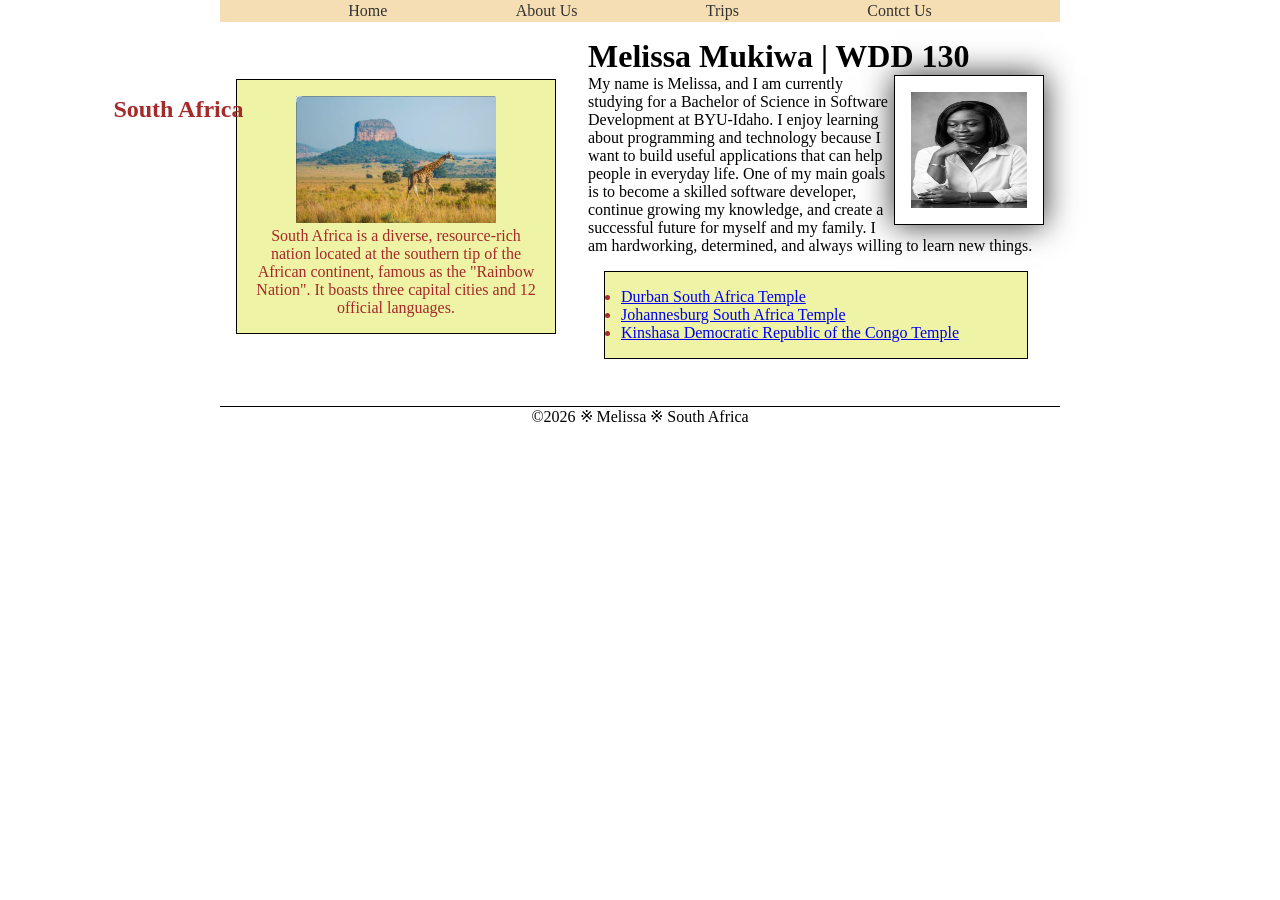
<file: index.html>
<!DOCTYPE html>
<html lang="en">

<head>
    <meta charset="UTF-8">
    <meta name="viewport" content="width=device-width, initial-scale=1.0">
    <title>WDD 130 | Melissa Mukiwa</title>
    <meta name="description"
      content="Melissa Mukiwa, BYU-pathway. South africa, a country of unity and traditions to know, come learn about my country.">
    <meta name="author" content="Melissa">
    <link rel="stylesheet" href="styles/styles.css">
</head>

<body>

    <header>
        <nav>
            <a href="index.html">Home</a>
            <a href="about.html">About Us</a>
            <a href="trips.html"> Trips</a>
            <a href="contact.html">Contct Us</a>
        </nav>
    </header>

    <div class="grid">
        <main>
            <h1>Melissa Mukiwa | WDD 130</h1>
            <img src="images/profile.jpg" alt="This is me, Melissa Mukiwa" width="200">
            <p>My name is Melissa, and I am currently studying for a Bachelor of Science in Software
                Development at
                BYU-Idaho. I enjoy learning about programming and technology because I want to build
                useful
                applications that can help people in everyday life. One of my main goals is to
                become a
                skilled
                software developer, continue growing my knowledge, and create a successful future
                for
                myself and my
                family. I am hardworking, determined, and always willing to learn new things.</p>
            <ul class="box">
                <li><a
                      href=https://www.churchofjesuschrist.org/temples/details/durban-south-africa-temple?lang=eng">Durban
                        South Africa Temple</a></li>
                <li><a
                      href="https://www.churchofjesuschrist.org/temples/details/johannesburg-south-africa-temple?lang=eng">Johannesburg
                        South Africa Temple</a>
                </li>
                <li><a
                      href="https://www.churchofjesuschrist.org/temples/details/kinshasa-democratic-republic-of-the-congo-temple?lang=eng">Kinshasa
                        Democratic Republic of the Congo Temple
                    </a>
                </li>
            </ul>
        </main>
        <aside class="box">
            <h2>South Africa</h2>
            <img src="images/south-africa.jpg" alt="South African landscape" width="200">
            <p>South Africa is a diverse, resource-rich nation located at the southern tip of the
                African
                continent, famous as the "Rainbow Nation". It boasts three capital cities and 12
                official languages.</p>
        </aside>
    </div>
    <footer>
        <p>©️2026 ※ Melissa ※ South Africa</p>
    </footer>
</body>

</html>
</file>
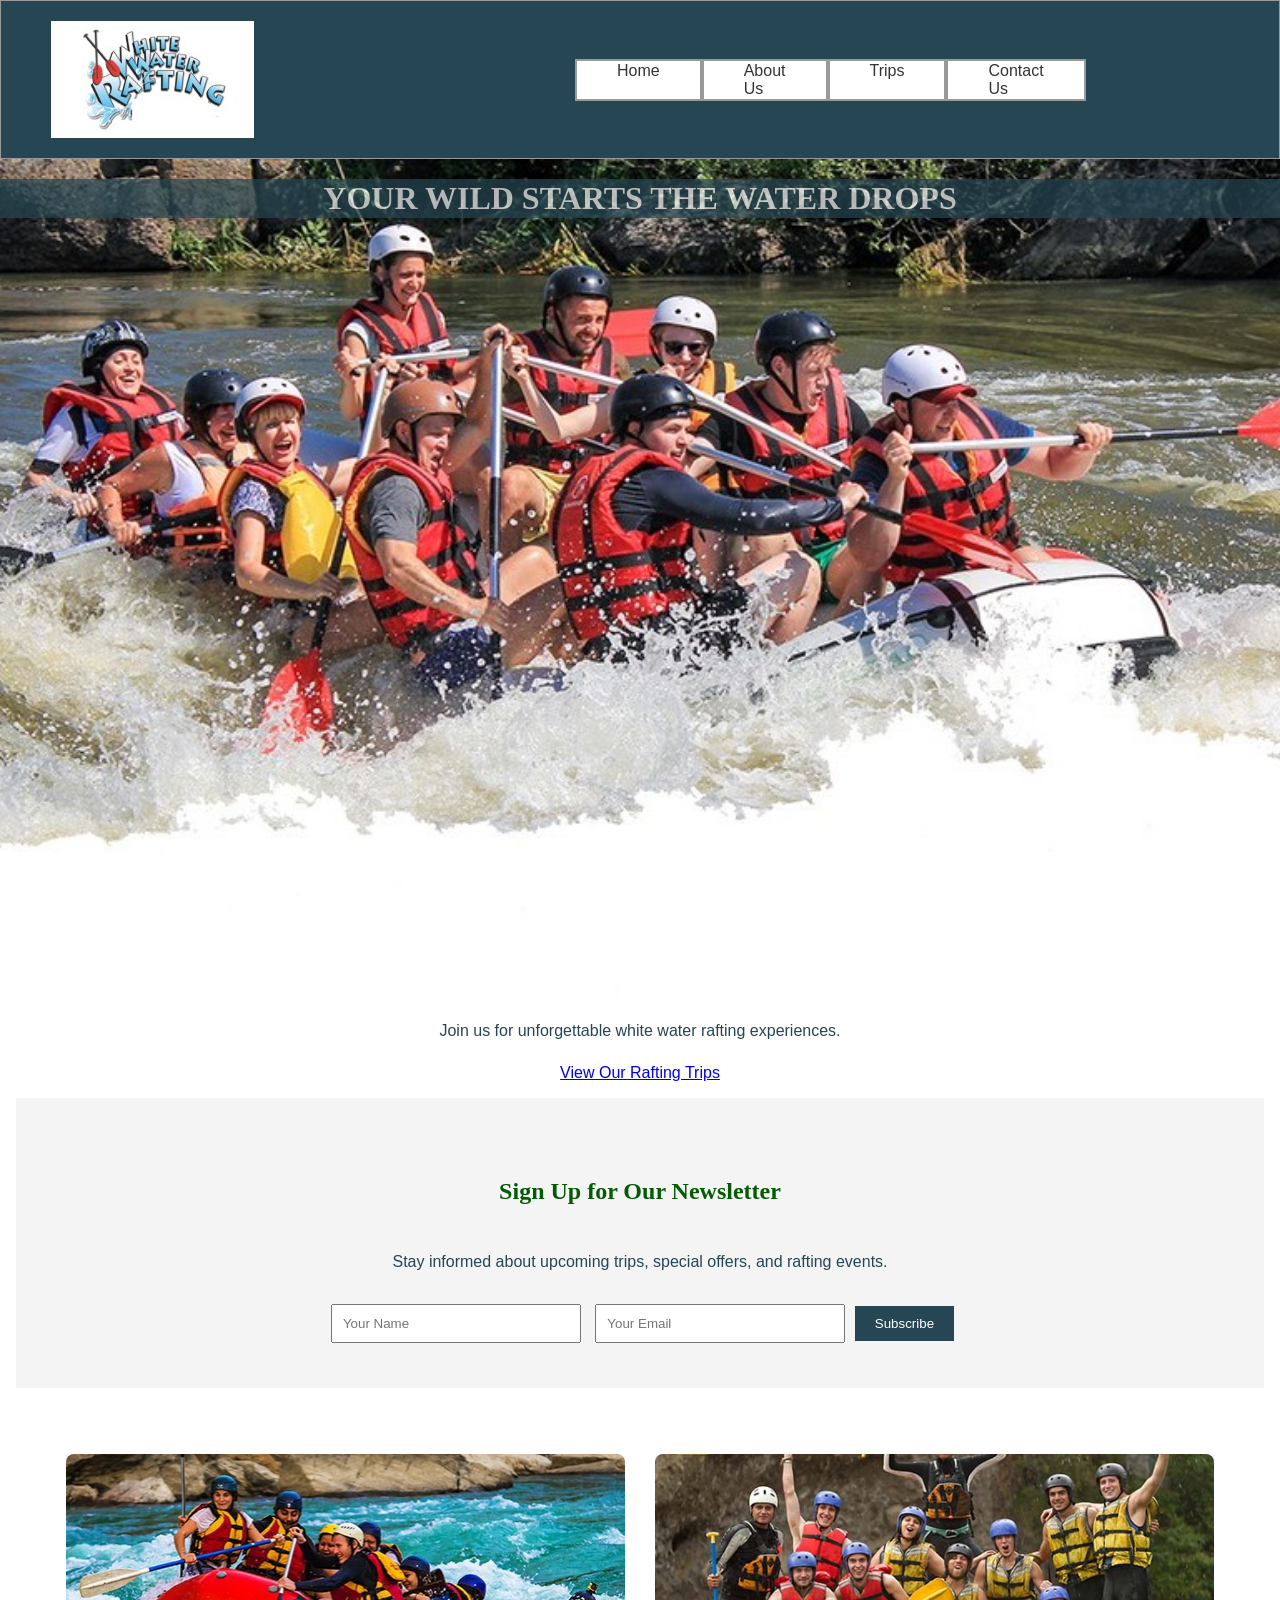
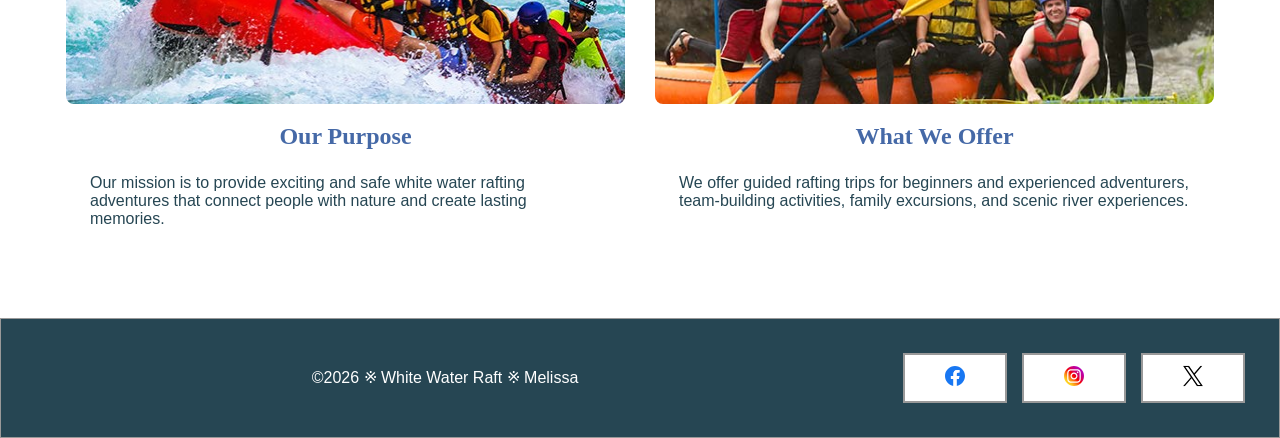
<file: wwr/index.html>
<!DOCTYPE html>
<html lang="en">

<head>
    <meta charset="UTF-8">
    <meta name="viewport" content="width=device-width, initial-scale=1.0">
    <title>Home | Adventures at White Water River</title>
    <meta name="description"
      content="Ride wild rapids with expert guides. From first splash to final drop, your adventure starts here. No experience needed. All gear included.Whitewater rafting trips for families, friends, and thrill-seekers. Make memories that last longer than the ride.Safe, guided rafting for every skill level. We provide the gear, training, and guides you bring the adventure.">
    <meta name="author" content="Melissa">
    <link rel="stylesheet" href="styles/rafting.css">

</head>

<body>
    <header>
        <img src="images/logo.jpg" alt="Rafting Logo" class="logo">

        <nav>
            <a href="index.html">Home</a>
            <a href="about.html">About Us</a>
            <a href="trips.html">Trips</a>
            <a href="contact.html">Contact Us</a>
        </nav>

    </header>

    <main>
        <div class="hero2">
            <img src="images/hero2.jpg" alt="Rafting adventures">
            <h1> YOUR WILD STARTS THE WATER DROPS</h1>
            <p>Join us for unforgettable white water rafting experiences.</p>
            <a href="trips.html">View Our Rafting Trips</a>


        </div>

        <section class="newsletter">
            <h2>Sign Up for Our Newsletter</h2>
            <p>Stay informed about upcoming trips, special offers, and rafting events.</p>

            <form>
                <input type="text" name="name" placeholder="Your Name" required>

                <input type="email" name="email" placeholder="Your Email" required>

                <button type="submit">Subscribe</button>
            </form>
        </section>

        <section class="grid-section">

            <div class="grid-item">
                <img src="images/rafting-adventure.jpg" alt="Rafting Adventure">

                <h2>Our Purpose</h2>

                <p>
                    Our mission is to provide exciting and safe white water
                    rafting adventures that connect people with nature and
                    create lasting memories.
                </p>
            </div>

            <div class="grid-item">
                <img src="images/rafting-team.jpg" alt="Rafting Team">

                <h2>What We Offer</h2>

                <p>
                    We offer guided rafting trips for beginners and experienced
                    adventurers, team-building activities, family excursions,
                    and scenic river experiences.
                </p>
            </div>

        </section>

    </main>

    <footer>
        <p>©️2026 ※ White Water Raft ※ Melissa</p>
        <nav class="socialmedia">
            <a href="https://facebook.com">
                <img src="images/facebook.svg" alt="facebook icon">
            </a>
            <a href="instagrm.com">
                <img src="images/instagram.svg" alt="instagram icon">
            </a>
            <a href="twitter.com">
                <img src="images/twitter.svg" alt="twitter icon">
            </a>
        </nav>
    </footer>

</body>

</html>
</file>
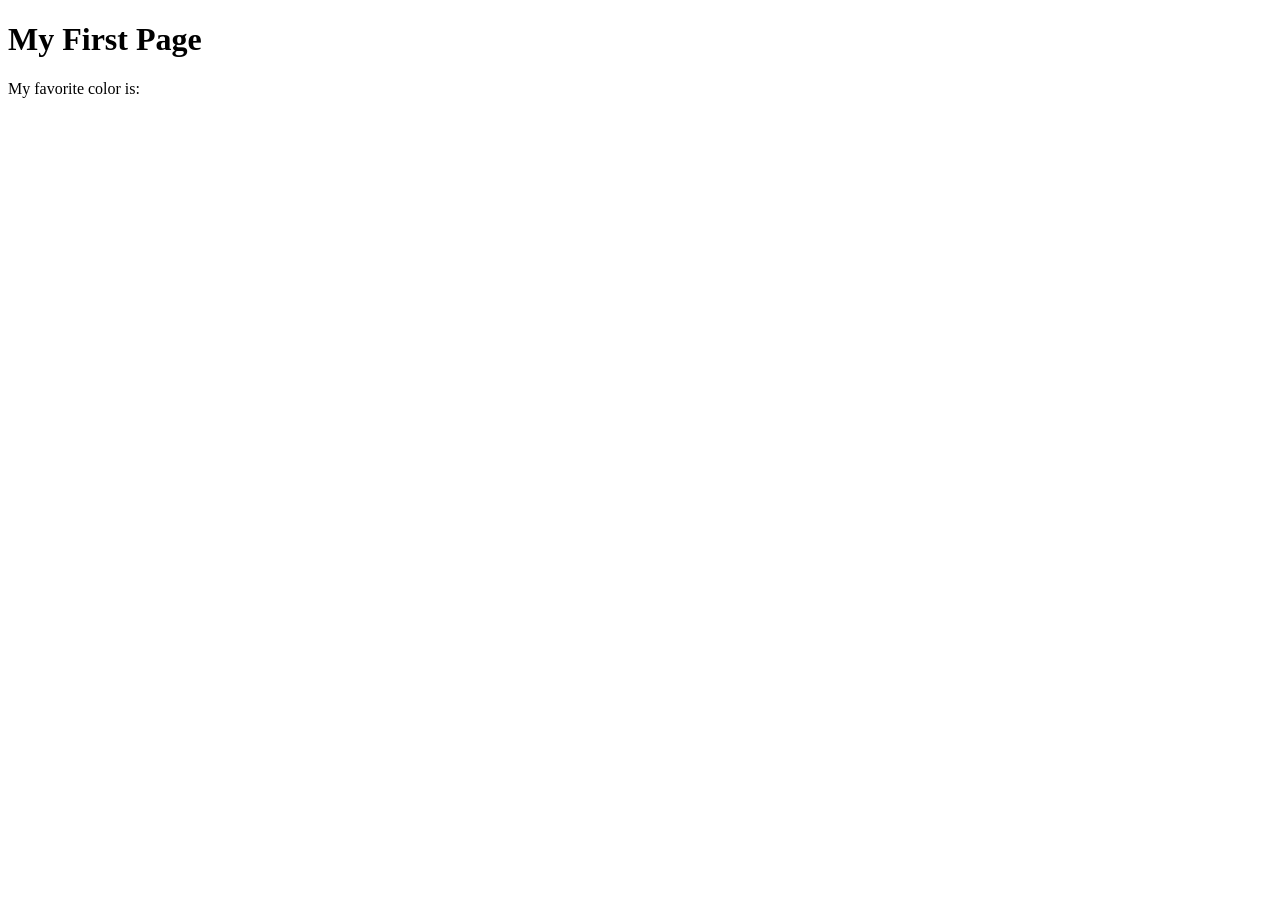
<file: week01/first-page.html>
<!DOCTYPE html>
<html lang="en">
<head>
    <meta charset="UTF-8">
    <meta name="viewport" content="width=device-width, initial-scale=1.0">
    <title>My First Page</title>
</head>
<body>
    <h1>My First Page</h1>
    <p>My favorite color is: </p>
</body>
</html>
</file>
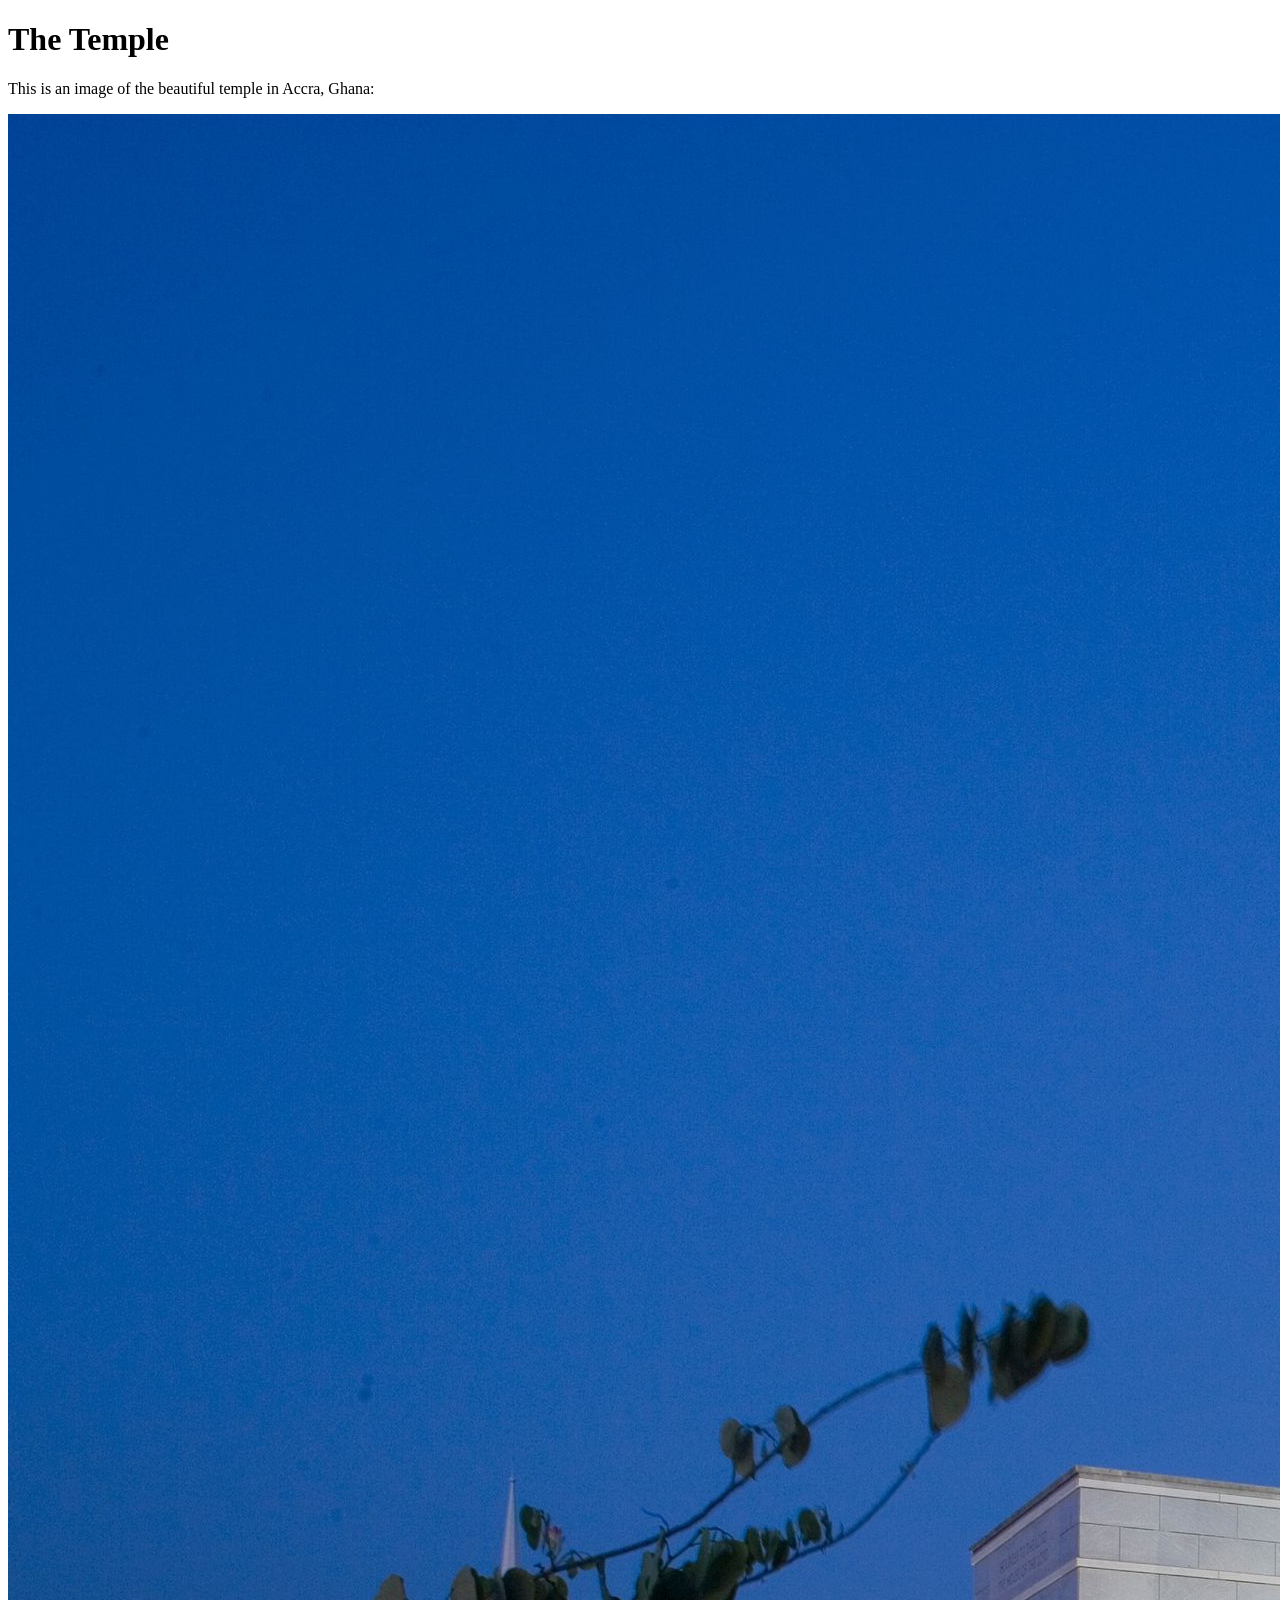
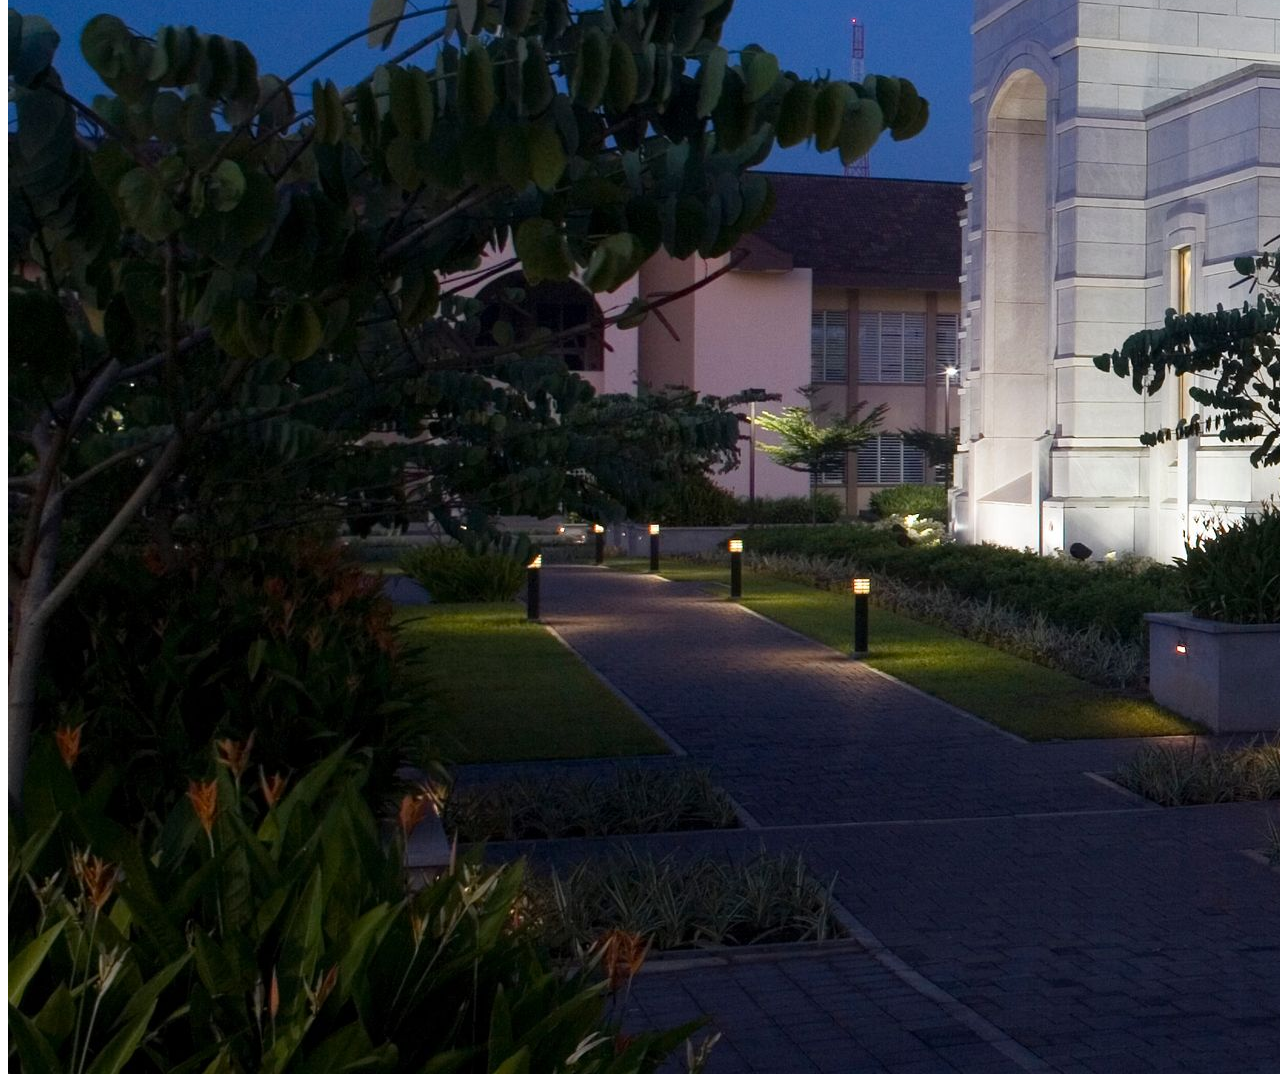
<file: week01/images.html>
<!DOCTYPE html>
<html lang="en">
<head>
    <meta charset="UTF-8">
    <meta name="viewport" content="width=device-width, initial-scale=1.0">
    <title>Temple Image</title>
</head>
<body>
    <h1>The Temple</h1>
    <p>This is an image of the beautiful temple in Accra, Ghana:</p>
    <img src="images/temple-large.jpeg" alt="The Accra Ghana Temple">
    
</body>
</html>
</file>
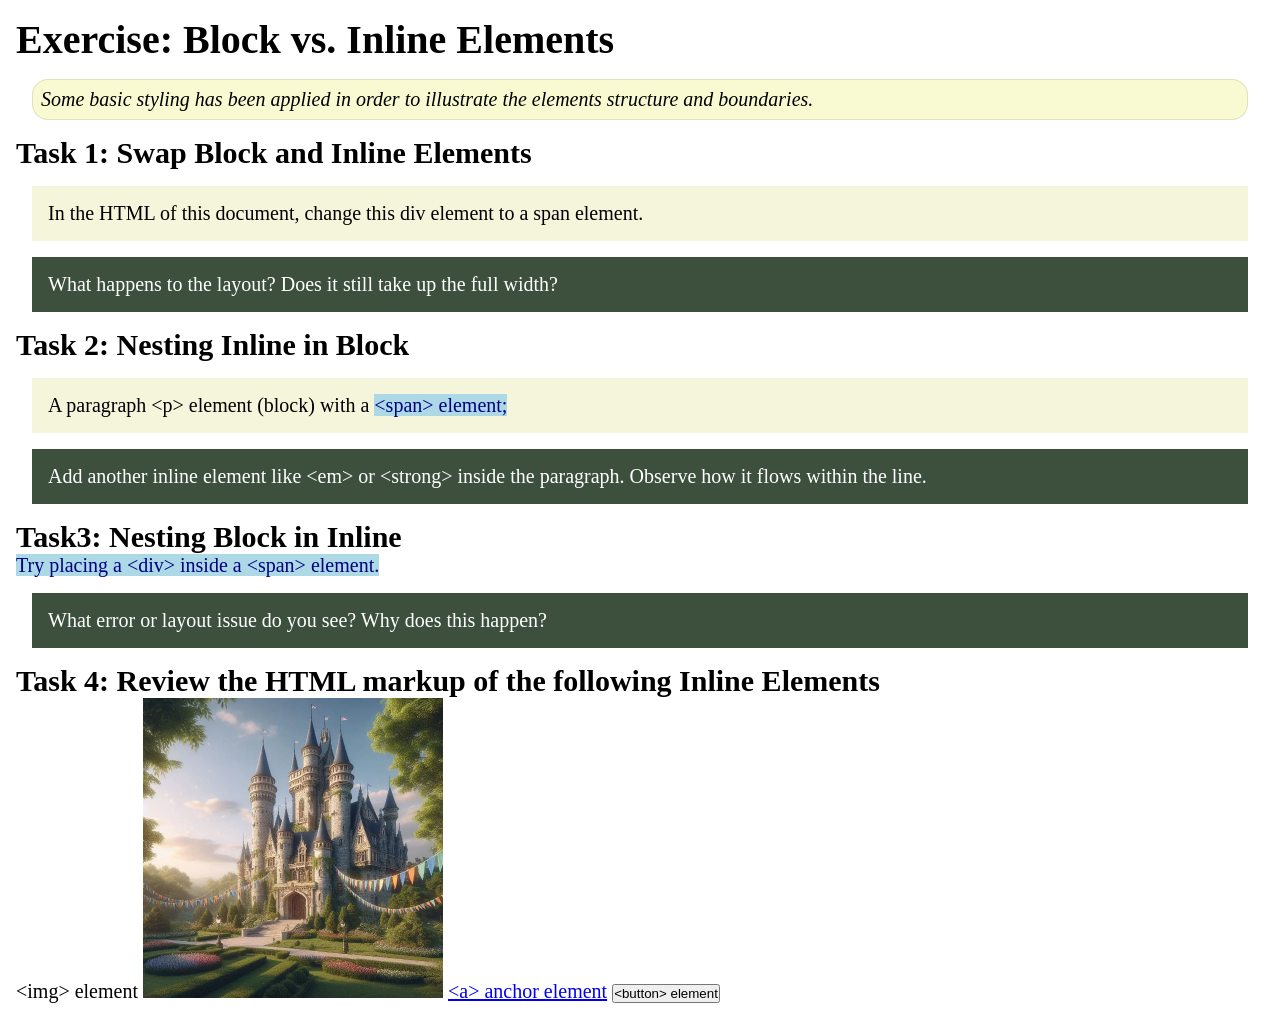
<file: week02/block-vs-inline.html>
<!DOCTYPE html>
<html lang="en">

<head>
    <meta charset="UTF-8">
    <meta name="viewport" content="width=device-width, initial-scale=1.0">
    <title>Exercise: Block vs. Inline Elements</title>
    <link rel="stylesheet" href="styles/block-vs-inline.css">
</head>

<body>
    <main>
        <h1>Exercise: Block vs. Inline Elements</h1>
        <p class="note">Some basic styling has been applied in order to illustrate the elements structure and
            boundaries.</p>

        <h2>Task 1: Swap Block and Inline Elements</h2>
        <div>In the HTML of this document, change this div element to a span element.</div>

        <p class="question">What happens to the layout? Does it still take up the full width?</p>

        <h2>Task 2: Nesting Inline in Block</h2>
        <p>A paragraph &lt;p&gt; element (block) with a <span>&lt;span&gt; element;</span></p>
        <p class="question">Add another inline element like &lt;em&gt; or &lt;strong&gt; inside the paragraph. Observe
            how it flows within the line.</p>

        <h2>Task3: Nesting Block in Inline</h2>
        <span>Try placing a &lt;div&gt; inside a &lt;span&gt; element.</span>
            <p class="question">What error or layout issue do you see? Why does this happen?</p>


            <h2>Task 4: Review the HTML markup of the following Inline Elements</h2>
        &lt;img&gt; element
        <img src="images/castle.webp" alt="placeholder image (images are inline)" width="300" height="300">
        <a href="https://churchofjesuschrist.org">&lt;a&gt; anchor element</a>
        <button type="button">&lt;button&gt; element</button>
    </main>
</body>

</html>
</file>
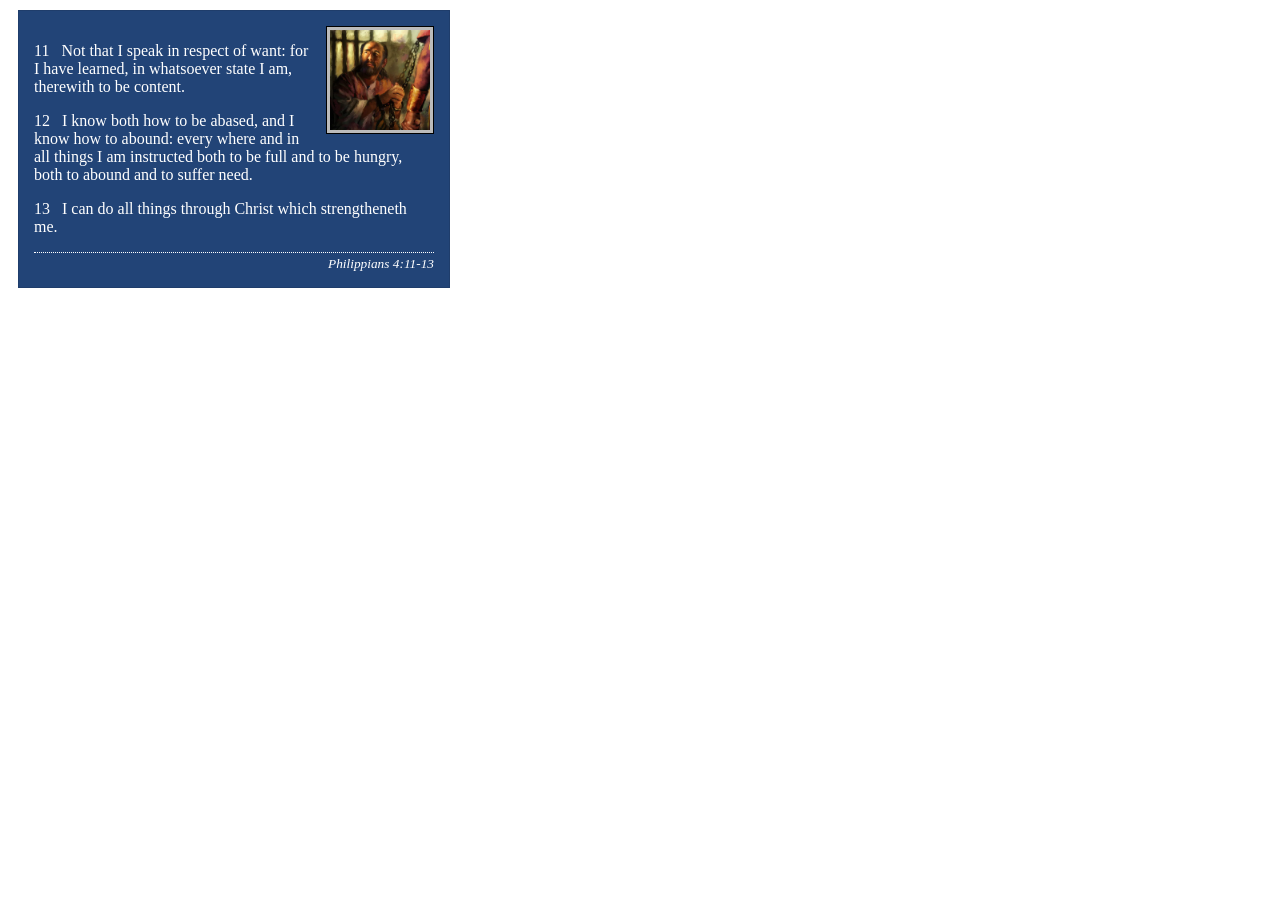
<file: week02/box-model-solution.html>
<!DOCTYPE html>
<html lang="en">
<head>
    <meta charset="UTF-8">
    <meta name="viewport" content="width=device-width, initial-scale=1.0">
    <title>Box Model Activity</title>
    <link rel="stylesheet" href="styles/box-model-solution.css">
</head>
<body>
    <main>
        <div class="callout">
            <img src="images/apostle-paul-imprisoned.webp" alt="Paul the Apostle - Imprisoned in Rome" width="200" height="200">
            <blockquote>
                <p>11 &nbsp; Not that I speak in respect of want: for I have learned, in whatsoever state I am, therewith to be content.</p>
                <p>12 &nbsp; I know both how to be abased, and I know how to abound: every where and in all things I am instructed both to be full and to be hungry, both to abound and to suffer need.</p>
                <p>13 &nbsp; I can do all things through Christ which strengtheneth me.</p>
            </blockquote>
            <cite>Philippians 4:11-13</cite>
        </div>
    </main>
</body>
</html>
</file>
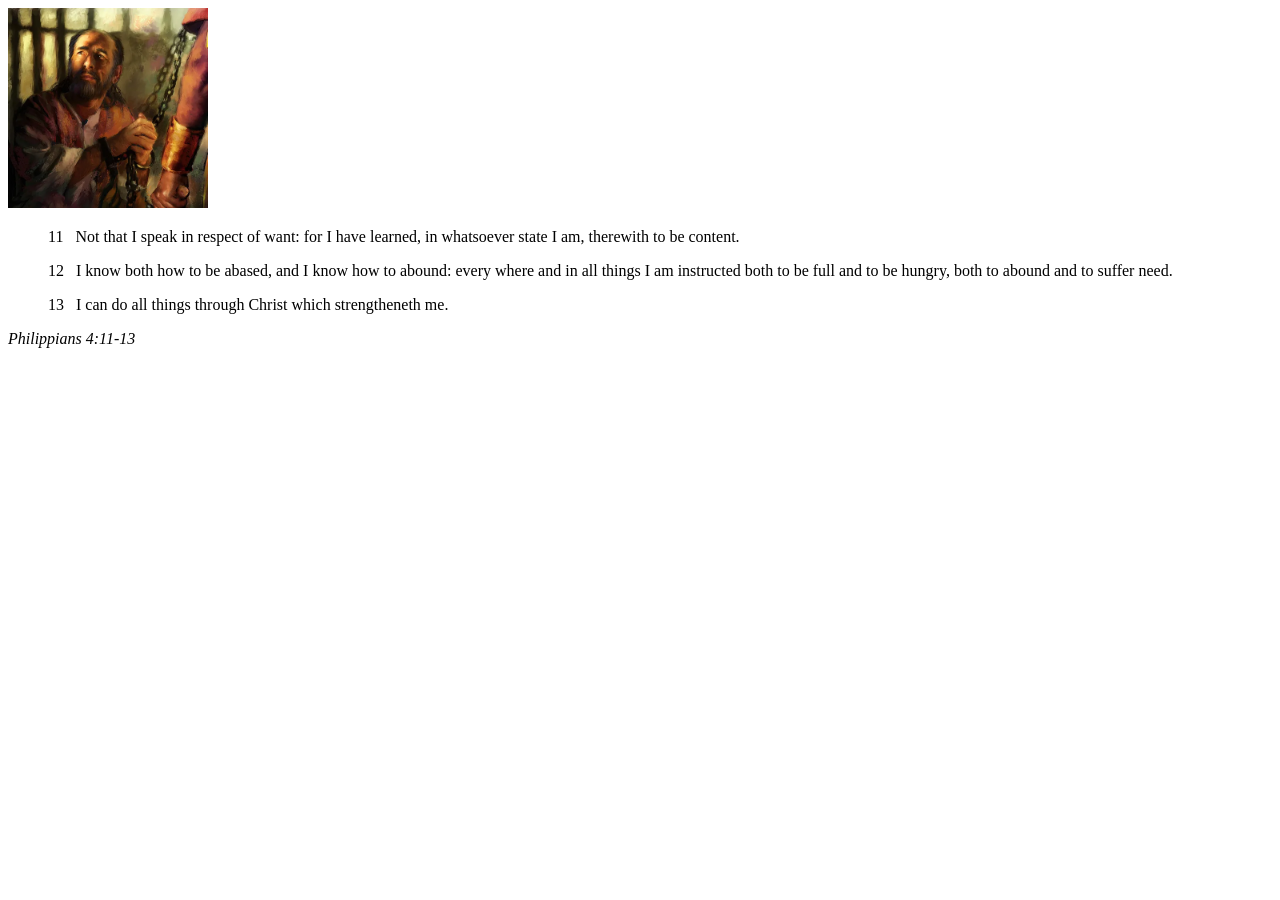
<file: week02/box-model.html>
<!DOCTYPE html>
<html lang="en">
<head>
    <meta charset="UTF-8">
    <meta name="viewport" content="width=device-width, initial-scale=1.0">
    <title>Box Model Activity</title>
</head>
<body>
    <main>
        <div class="callout">
            <img src="images/apostle-paul-imprisoned.webp" alt="Paul the Apostle - Imprisoned in Rome" width="200" height="200">
            <blockquote>
                <p>11 &nbsp; Not that I speak in respect of want: for I have learned, in whatsoever state I am, therewith to be content.</p>
                <p>12 &nbsp; I know both how to be abased, and I know how to abound: every where and in all things I am instructed both to be full and to be hungry, both to abound and to suffer need.</p>
                <p>13 &nbsp; I can do all things through Christ which strengtheneth me.</p>
            </blockquote>
            <cite>Philippians 4:11-13</cite>
        </div>
    </main>
</body>
</html>
</file>
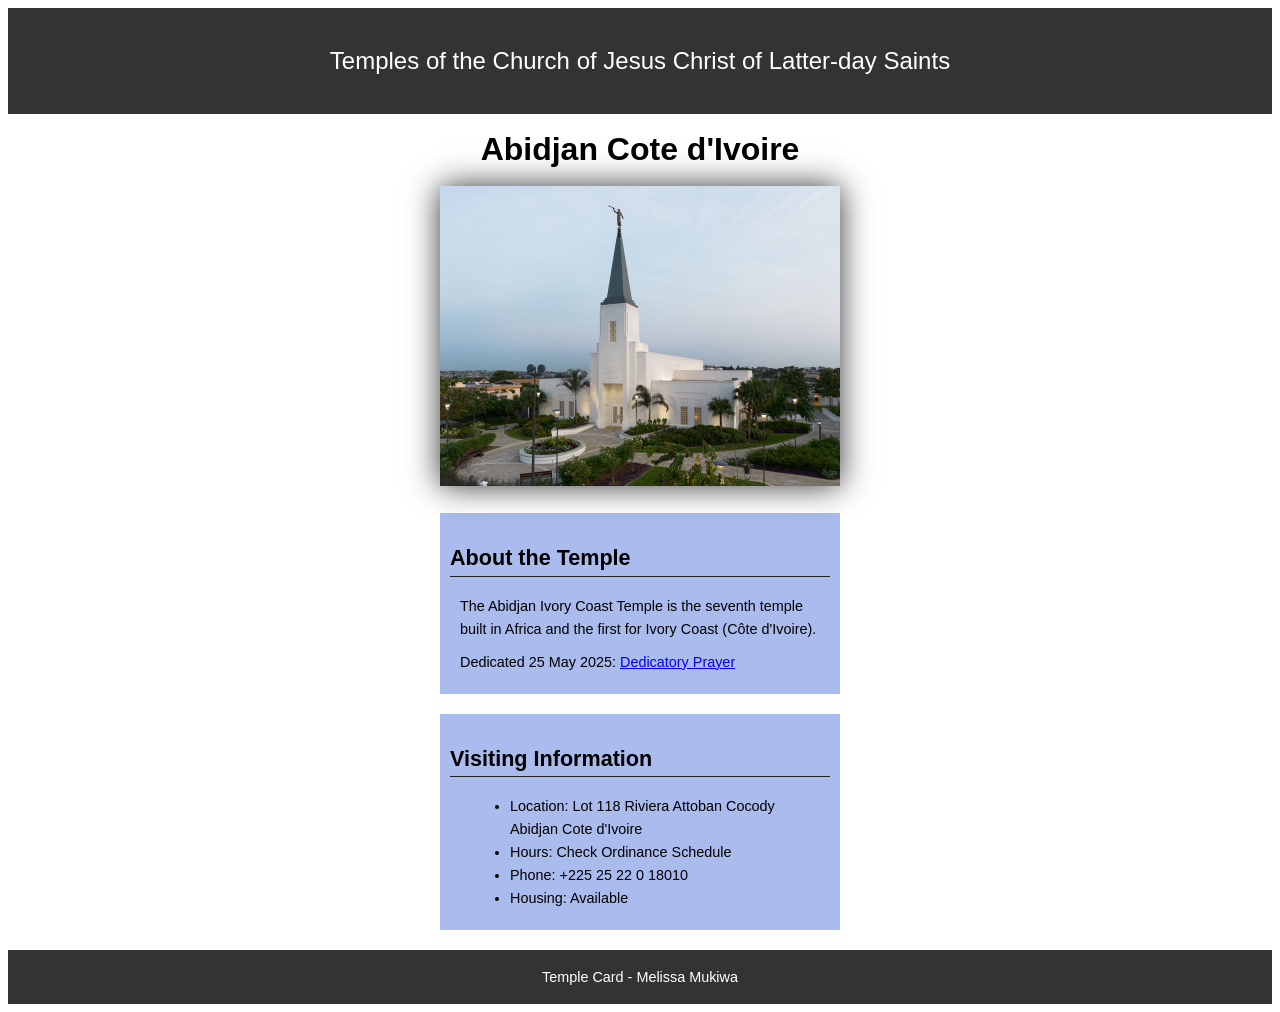
<file: week02/temple.html>
<!DOCTYPE html>
<html lang="en">

<head>
    <meta charset="UTF-8">
    <meta name="viewport" content="width=device-width, initial-scale=1.0">
    <title>Temple Card - Abidjan Cote d'Ivoire</title>
    <link rel="stylesheet" href="styles/temple.css">
</head>

<body>
    <header>
        <p>Temples of the Church of Jesus Christ of Latter-day Saints</p>
    </header>
    <main>
        <h1>Abidjan Cote d'Ivoire</h1>
        <picture>
            <img src="images/abidjan-ivory-coast.jpeg" alt="Abidjan Cote d'Ivoire Temple">
        </picture>
        <section>
            <h2>About the Temple</h2>
            <p>The Abidjan Ivory Coast Temple is the seventh temple built in Africa and the first
                for Ivory Coast (Côte
                d'Ivoire).</p>
            <p>Dedicated 25 May 2025: <a
                  href="https://www.churchofjesuschrist.org/temples/dedicatory-prayer/abidjan-ivory-coast-temple/2025-05-25?lang=eng"
                  target="_blank" rel="noopener noreferrer">Dedicatory Prayer</a></p>
        </section>
        <section>
            <h2>Visiting Information</h2>
            <ul>
                <li>Location: Lot 118 Riviera Attoban Cocody Abidjan Cote d'Ivoire</li>
                <li>Hours: Check Ordinance Schedule</li>
                <li>Phone: +225 25 22 0 18010</li>
                <li>Housing: Available</li>
            </ul>
        </section>
    </main>
    <footer>
        <p>Temple Card - Melissa Mukiwa</p>
    </footer>
</body>

</html>
</file>
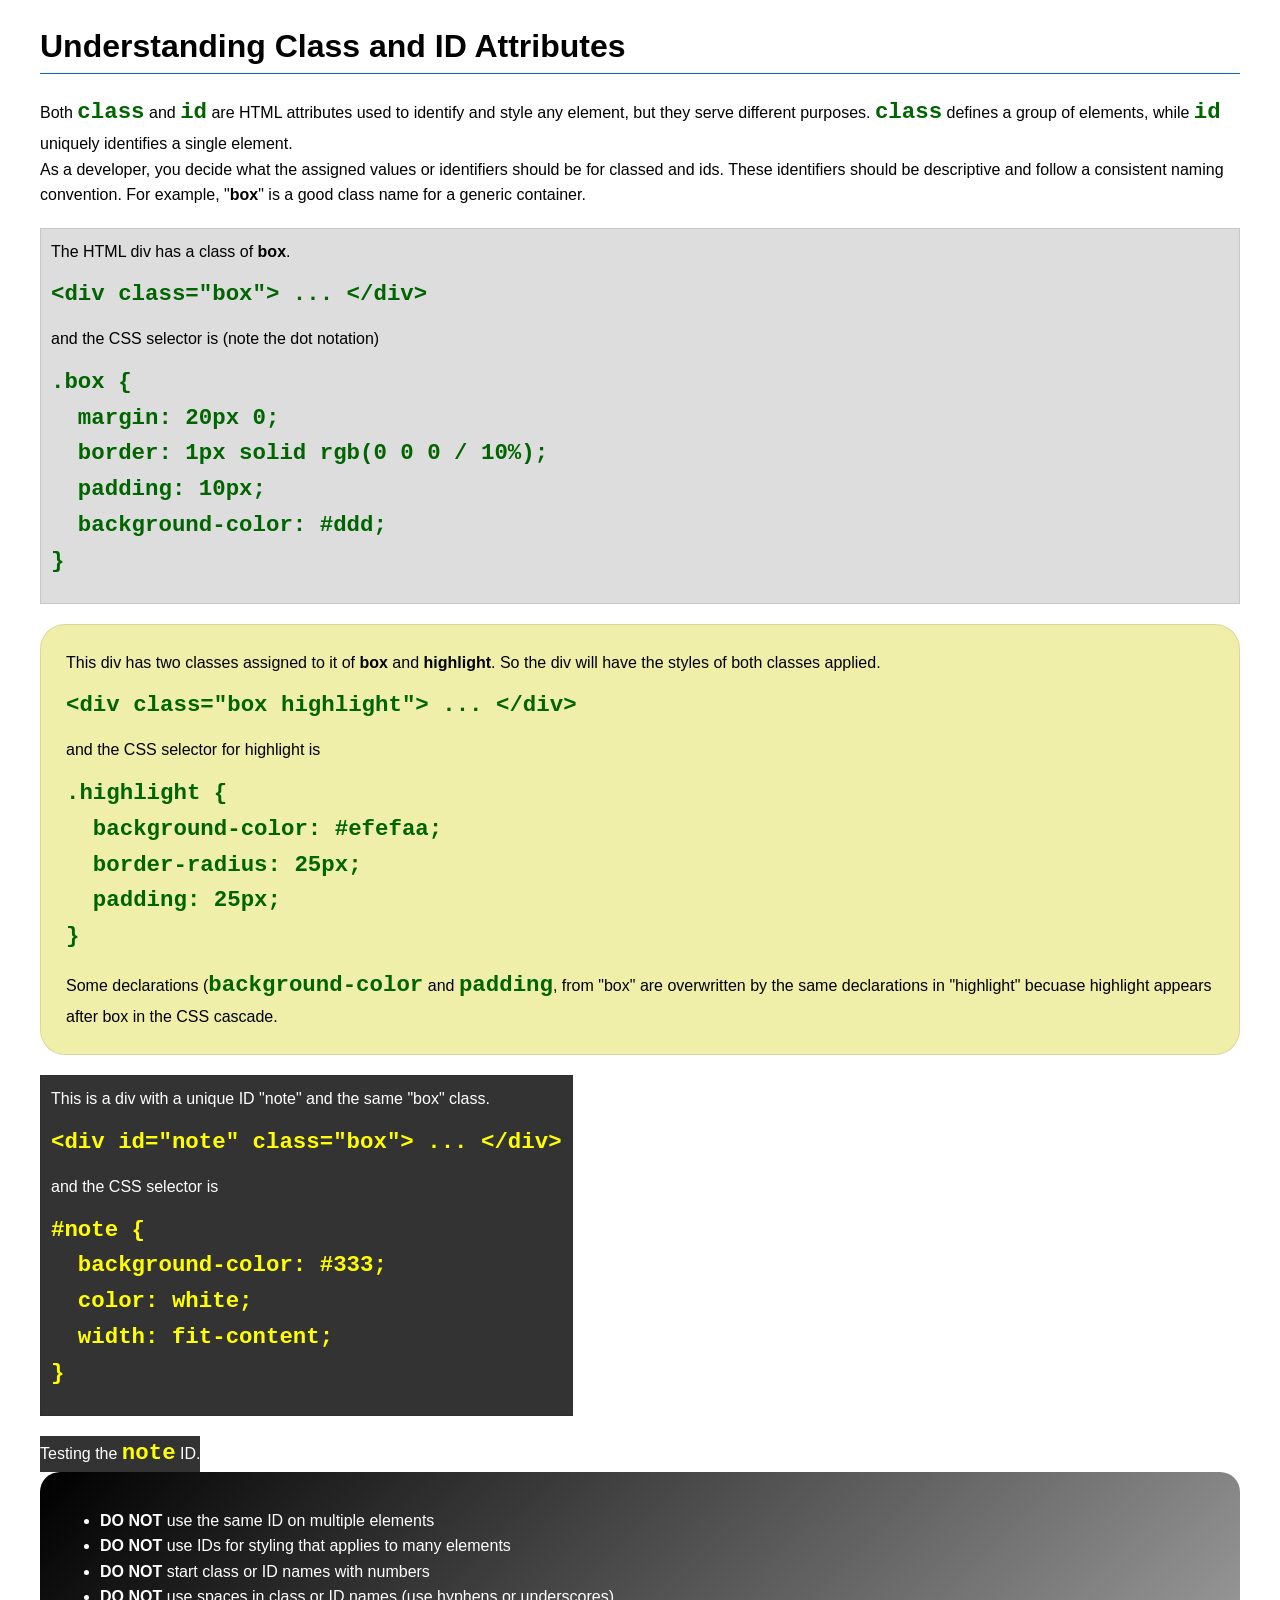
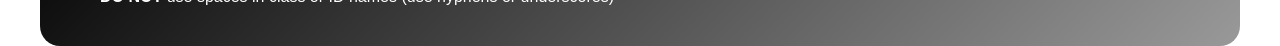
<file: week03/class-and-id.html>
<!DOCTYPE html>
<html lang="en">

<head>
    <meta charset="UTF-8">
    <meta name="viewport" content="width=device-width, initial-scale=1.0">
    <title>Class vs ID Attributes</title>
    <link rel="stylesheet" href="styles/class-and-id.css">
</head>

<body>
    <h1>Understanding Class and ID Attributes</h1>
    <p>Both <code>class</code> and <code>id</code> are HTML attributes used to identify and style any element, but they
        serve different purposes. <code>class</code> defines a group of elements, while <code>id</code> uniquely
        identifies a single element.</p>
    <p>As a developer, you decide what the assigned values or identifiers should be for classed and ids. These
        identifiers should be
        descriptive and follow a consistent naming convention. For example, "<strong>box</strong>" is a good class name
        for a generic container.</p>
    <div class="box">
        <p>The HTML div has a class of <strong>box</strong>.</p>
        <pre><code class="html">&lt;div class="box"&gt; ... &lt;/div&gt;</code></pre>
        and the CSS selector is (note the dot notation)
        <pre><code class="css">.box {
  margin: 20px 0;
  border: 1px solid rgb(0 0 0 / 10%);
  padding: 10px;
  background-color: #ddd; 
}</code></pre>
    </div>

    <div class="box highlight">
        <p>This div has two classes assigned to it of <strong>box</strong> and <strong>highlight</strong>. So the div
            will have the styles of both classes applied.</p>
        <pre><code class="html">&lt;div class="box highlight"&gt; ... &lt;/div&gt;</code></pre>
        and the CSS selector for highlight is
        <pre><code class="css">.highlight {
  background-color: #efefaa;
  border-radius: 25px;
  padding: 25px;
}</code></pre>
<p>Some declarations (<code>background-color</code> and <code>padding</code>, from "box" are overwritten by the same declarations in "highlight" becuase highlight appears after box in the CSS cascade.</p>
    </div>

    <div id="note" class="box">
        <p>This is a div with a unique ID "note" and the same "box" class.</p>
        <pre><code class="html">&lt;div id="note" class="box"&gt; ... &lt;/div&gt;</code></pre>
        and the CSS selector is
        <pre><code class="css">#note {
  background-color: #333;
  color: white;
  width: fit-content;
}</code></pre>
    </div>

    <div id="note">
        <p>Testing the <code>note</code> ID.</p>
    </div>

    <section id="best-practice">
        <ul>
            <li><strong>DO NOT</strong> use the same ID on multiple elements</li>
            <li><strong>DO NOT</strong> use IDs for styling that applies to many elements</li>
            <li><strong>DO NOT</strong> start class or ID names with numbers</li>
            <li><strong>DO NOT</strong> use spaces in class or ID names (use hyphens or underscores)</li>
        </ul>
    </section>




</body>

</html>
</file>
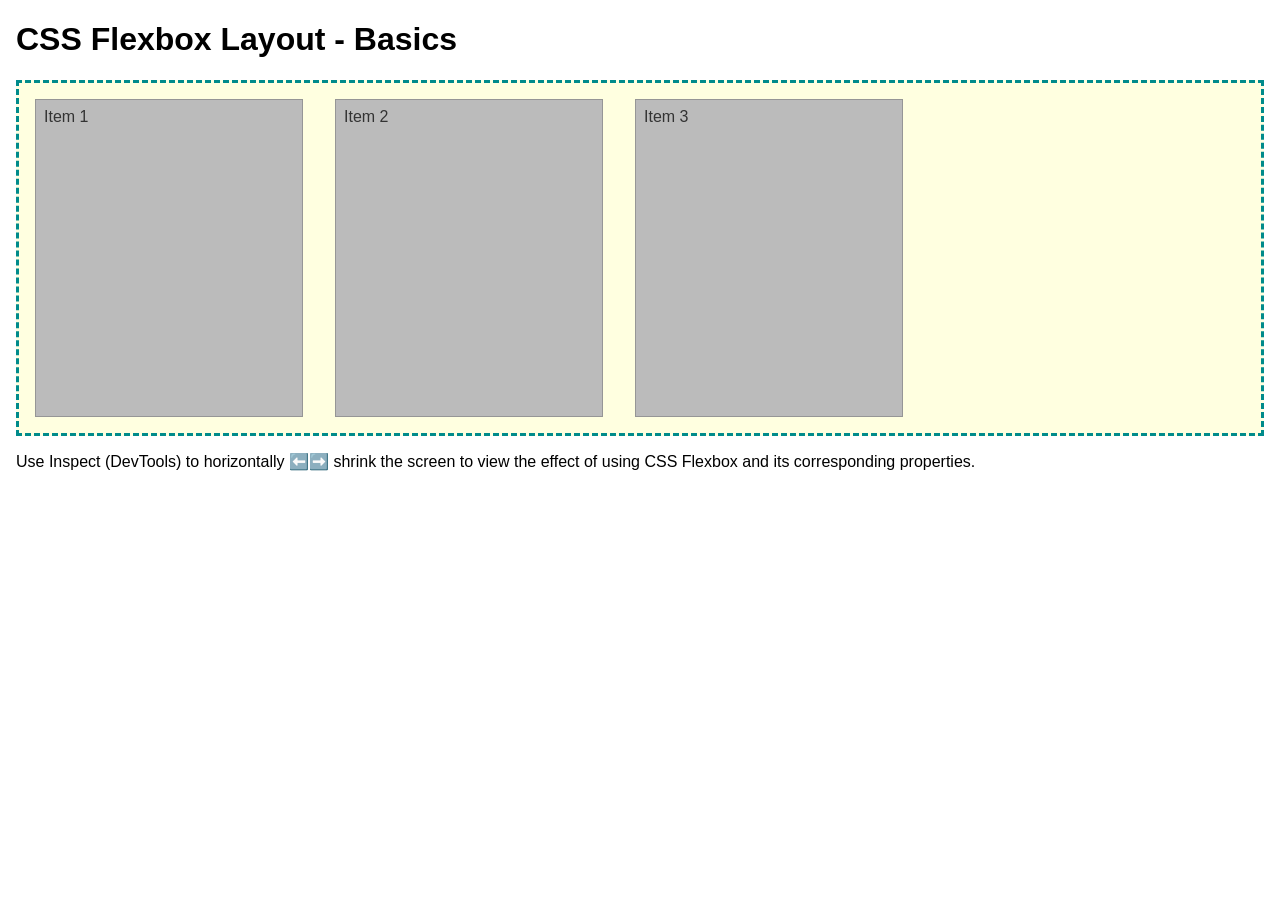
<file: week04/flexbox-layout.html>
<!DOCTYPE html>
<html lang="en">
<head>
    <meta charset="UTF-8">
    <meta name="viewport" content="width=device-width, initial-scale=1.0">
    <title>CSS Flexbox Layout - Basics</title>
    <link rel="stylesheet" href="styles/flexbox.css">
</head>
<body>
    <main>
        <h1>CSS Flexbox Layout - Basics</h1>
        <div class="flex-container">
            <div class="flex-item item1">Item 1</div>
            <div class="flex-item item2">Item 2</div>
            <div class="flex-item item3">Item 3</div>
        </div>
        <p>Use Inspect (DevTools) to horizontally ⬅️➡️ shrink the screen to view the effect of using CSS Flexbox and its corresponding properties.</p>
    </main>
</body>
</html>
</file>
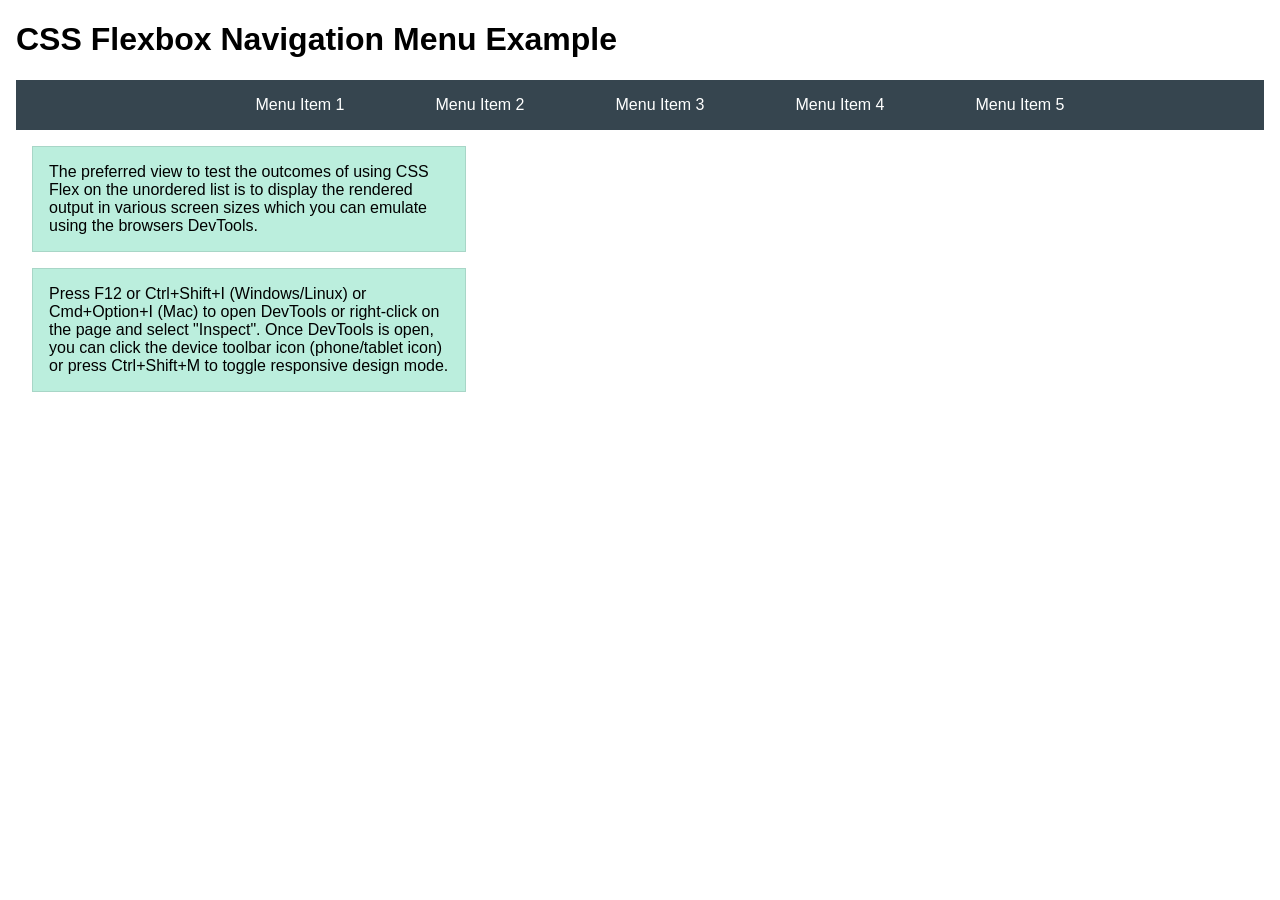
<file: week04/flexbox-menu.html>
<!DOCTYPE html>
<html lang="en">
<head>
    <meta charset="UTF-8">
    <meta name="viewport" content="width=device-width, initial-scale=1.0">
    <title>CSS Flexbox - Navigation Menu</title>
    <link rel="stylesheet" href="styles/flexbox-menu.css">
</head>
<body>
    <main>
        <h1>CSS Flexbox Navigation Menu Example</h1>
        <nav>
            <ul>
                <li><a href="#">Menu Item 1</a></li>
                <li><a href="#">Menu Item 2</a></li>
                <li><a href="#">Menu Item 3</a></li>
                <li><a href="#">Menu Item 4</a></li>
                <li><a href="#">Menu Item 5</a></li>
            </ul>
        </nav>
        <p>The preferred view to test the outcomes of using CSS Flex on the unordered list is to display the rendered output in various screen sizes which you can emulate using the browsers DevTools.</p>

        <p>Press F12 or Ctrl+Shift+I (Windows/Linux) or Cmd+Option+I (Mac) to open DevTools or right-click on the page and select "Inspect". Once DevTools is open, you can click the device toolbar icon (phone/tablet icon) or press Ctrl+Shift+M to toggle responsive design mode.</p>

                      
        
    </main>
</body>
</html>
</file>
<file: styles/styles.css>
* {
    margin: 0;
    padding: 0;
    box-sizing: border-box;
}

nav {
    background-color: wheat;
    padding: 1px;
    display: flex;
    justify-content: space-evenly;
    align-items: center;
}

nav a {
    color: #333;
    padding: 1px;
    display: block;
    text-decoration: none;
}

header,
.grid,
footer {
    max-width: 840px;
    margin: 0 auto;
}

h1 {
    color: #000000;
    border-bottom: 0;
}

aside {
    width: 20rem;
    margin: 1rem;
    border: 1px solid rgb(0, 0, 0.2);
    padding: 1rem;
    background-color: #eee;
    color: #333;
    text-align: center;
    grid-column: 1/2;
    grid-row: 1/2;
}

aside h2 {
    position: absolute;
    top: auto;
    left: 3cm;

}

aside img {
    width: 200px;
    height: auto;
}

main img {
    width: 150px;
    height: 150px;
    border: 1px solid rgb(0, 0, 0.2);
    padding: 1rem;
    box-shadow: 0 0 30px #333;
    float: right;
}

main {
    grid-column: 2/3;
    margin: 1rem;
}

p {
    padding: 0;
}

footer {
    align-content: center;
    margin-top: 15px;
    border-top: 1px solid #000;
    text-align: center;
}

/* Class Seletors */
.box {
    margin: 1rem;
    padding: 1rem;
    border: 1px solid rgb(0, 0, 0.2);
    background-color: rgb(238, 243, 165);
    color: brown;
}

.grid {
    display: grid;
    align-items: center;
}
</file>
<file: wwr/styles/rafting.css>
:root {
    --primary-color: #055a05;

    --accent1-color: #264653;

    --accent2-color: #4569a7;

    --heading-font: "Times New Roman", "Georgia", serif;

    --body-font: Arial, Helvetica, sans-serif;

}

* {
    margin: 0;
    padding: 0;
    box-sizing: border-box;
}

body,
main {
    font-family: var(--body-font);
    color: var(--accent1-color);
}

header,
main,
footer {
    width: 100%;
    margin: 0px;
}

header {

    background-color: var(--accent1-color);
    padding: 20px 50px;
    border: 1px solid #999;
    display: grid;
    grid-template-columns: 500px 1fr 1fr;
    align-items: center;

}

nav,
ul {
    display: flex;
    justify-content: left;
    list-style: none;
}

nav a,
ul {
    text-decoration: none;
    color: #333;
    background-color: white;
    padding: 1px 40px;
    border: 2px solid #999;
    font-family: Arial, sans-serif;
}

nav a:hover {
    background-color: #e6e6e6;
}

h1,
h2 {
    font-family: var(--heading-font);
    color: var(--primary-color);
}

nav,
p,
section,
article {
    margin: 16px;
    padding: 8px;
}

.socialmedia a {
    text-decoration: none;
}

.hero,
.hero2 {
    position: relative;
    text-align: center;
}

.hero img,
.hero2 img {
    display: block;
    width: 100%;
    height: auto;
}

.hero h1,
.hero2 h1 {
    position: absolute;
    top: 20px;
    width: 100%;
    padding: 1px;
    text-align: center;
    opacity: 0.7;
    background-color: var(--accent1-color);
    color: #fff;
}

.hero2 p a {
    top: 100px;
    width: 100%;
    padding: 0px;
    text-align: center;
    opacity: 1;
    color: #000;

}

.hero article {
    position: absolute;
    bottom: 10px;
    left: 10%;
    right: 10%;
    padding: 1px;
    display: flex;
    align-items: center;
    gap: 20px;
    color: #fff;
    background-color: #264653;
    opacity: 0.7;
    font-size: larger;
}

.hero article img {
    width: 120px;
    height: auto;
    float: right;
    border: 1px solid rgb(0, 0, 0.2);
    padding: 0.2rem;
    box-shadow: 0 0 10px #333;
    background-color: var(--accent1-color);
}

h2 {
    margin: 40px 0;
    text-align: center;
}

.history-content {
    display: grid;
    grid-template-columns: 1fr 250px 1fr;
    gap: 20px;
    align-items: center;
}

.history-content img {
    width: 100%;
    height: 250px;
}

.adventure {
    margin: 40px 0;
    text-align: center;
}

.adventure-gallery {
    display: flex;
    justify-content: space-between;
    gap: 15px;
}

.adventure-gallery figure {
    margin: 0;
    text-align: center;
}

.adventure-gallery img {
    width: 100px;
    height: 100px;
    object-fit: cover;
}

footer {
    background-color: var(--accent1-color);
    padding: 10px;
    display: flex;
    justify-content: space-between;
    align-items: center;
    border: 1px solid #999;
}

footer p {
    margin: 0;
    flex-grow: 1;
    text-align: center;
    color: #fff;
}

.socialmedia {
    display: flex;
    gap: 15px;
}

.socialmedia img {
    width: 20px;
    height: 40px;
}

.company-info {
    text-align: center;
    padding: 30px;
}

.company-info h1 {
    color: var(--accent2-color);
    margin-bottom: 10px;
}

.contact-container {
    display: grid;
    grid-template-columns: 1fr 1fr;
    gap: 30px;
    padding: 20px;
}

.contact-form {
    display: flex;
    flex-direction: column;
}

.contact-form label,
.contact-form p {
    margin-top: 12px;
}

.contact-form input[type="text"],
.contact-form input[type="email"],
.contact-form textarea {
    padding: 10px;
    width: 100%;
}

.contact-form button {
    margin-top: 20px;
    padding: 12px;
    background: var(--accent1-color);
    color: #fff;
    border: none;
    cursor: pointer;
}

.employees {
    border: 1px solid #ccc;
    margin: 20px;
    padding: 20px;
    text-align: center;
}

.employees h2 {
    color: var(--accent2-color);
    margin-bottom: 25px;
}

.employee-grid {
    display: flex;
    justify-content: space-around;
    gap: 20px;
}

.employee-grid img {
    width: 120px;
    height: 120px;
    border-radius: 50%;
}

figcaption {
    margin-top: 10px;
}

.map {
    width: 250px;
    height: 250px;
    border: 0px;
}

.newsletter {
    padding: 40px;
    background: #f4f4f4;
    text-align: center;
}

.newsletter form {
    margin-top: 20px;
}

.newsletter input {
    padding: 10px;
    margin: 5px;
    width: 250px;
}

.newsletter button {
    padding: 10px 20px;
    background: var(--accent1-color);
    color: white;
    border: none;
    cursor: pointer;
}

.grid-section {
    display: grid;
    grid-template-columns: 1fr 1fr;
    gap: 30px;
    padding: 50px;
    font-family: var(--body-font);
    color: var(--accent1-color);
}

.grid-item img {
    width: 100%;
    height: 250px;
    object-fit: cover;
    border-radius: 8px;
}

.grid-item h2 {
    margin: 15px 0;
    color: var(--accent2-color);
}

/* Call to Action */

.cta {
    text-align: center;
    background-color: #fff;
    padding: 40px;
}

.cta h2 {
    color: var(--accent2-color);
    margin-bottom: 10px;
}

.cta-btn {
    display: inline-block;
    margin-top: 15px;
    padding: 12px 25px;
    background-color: var(--primary-color);
    color: white;
    text-decoration: none;
    border-radius: 5px;
    font-weight: bold;
}

.cta-btn:hover {
    background-color: var(--primary-color);
}

/* Trip Cards */

.trip-grid {
    display: grid;
    grid-template-columns: repeat(auto-fit, minmax(300px, 1fr));
    gap: 25px;
    padding: 50px;
}

.trip-card {
    background-color: white;
    border-radius: 8px;
    overflow: hidden;
    box-shadow: 0 2px 8px rgba(0, 0, 0, 0.2);
}

.trip-card img {
    width: 100%;
    height: 220px;
    object-fit: cover;
}

.trip-card-content {
    padding: 20px;
}

.trip-card-content h3 {
    color: var(--accent2-color);
    margin-bottom: 10px;
}

/* Table Section */

.trip-table {
    padding: 50px;
}

.trip-table h2 {
    text-align: center;
    color: var(--accent2-color);
    margin-bottom: 20px;
}

table {
    width: 100%;
    border-collapse: collapse;
}

table,
th,
td {
    border: 1px solid var(--accent1-color);
}

th {
    background-color: var(--accent2-color);
    color: white;
}

th,
td {
    padding: 12px;
    text-align: center;
}
</file>
<file: week02/styles/block-vs-inline.css>
* {
    margin: 0;
    padding: 0;
}

body {
    font-size: 20px;
    margin: 1rem;
}

p,
div {
    background-color: beige;
    margin: 1rem;
    padding: 1rem;
}

span {
    color: navy;
    background-color: lightblue;
}

code {
    margin: 0;
    padding: 0;
    color: green;
    font-size: 1.2rem;
}

.note {
    font-style: italic;
    background-color: lightgoldenrodyellow;
    border-radius: 1rem;
    border: 1px solid rgb(0 0 0 / 10%);
    margin: 1rem;
    padding: .5rem;
}

.question {
    background-color: #3d503d;
    color: #fff;
}
</file>
<file: week02/styles/box-model-solution.css>
.callout {
    max-width: 400px;
    margin: 10px;
    border: 1px solid rgba(0, 0, 0, .1);
    padding: 15px;
    background-color: #247;
    color: #fff;
}

.callout img {
    float: right;
    margin: 0 0 10px 15px;
    border: 1px solid #000;
    padding: 3px;
    background-color: #bbb;
    width: 100px;
    height: auto;

}

blockquote {
    margin: 0;
}

cite {
    display: block;
    border-top: 1px dotted #fff;
    padding-top: 3px;
    text-align: right;
    font-size: smaller;
}
</file>
<file: week02/styles/temple.css>
body {
    font-family: Arial, Helvetica, sans-serif;
    line-height: 1.6;
}

header {
    background-color: #333;
    color: white;
    padding: 10px;
    text-align: center;
    font-size: 1.5rem;
}

main {
    width: 400px;
    margin: 0 auto;
}

h1 {
    margin: 10px;
    text-align: center;
}

h2 {
    border-bottom: 1px solid #222;
}

img {
    width: 100%;
    height: auto;
    box-shadow: 0 0 30px #333;
}

section {
    margin: 20px 0;
    border: 1px solid rgb(0 0/ 10%);
    padding: 10px;
    background-color: #abe;
    font-size: .9rem;
}

section p {
    margin: 10px;
}

ul {
    margin: 10px 20px;
}

footer {
    background-color: #333;
    color: white;
    padding: 1px;
    text-align: center;
    font-size: .9rem;
}
</file>
<file: week03/styles/class-and-id.css>
body {
    font-family: Arial, sans-serif;
    line-height: 1.6;
    margin: 0;
    padding: 0 40px;
}

h1 {
    border-bottom: 1px solid rgb(0 110 182);
    padding-bottom: 0;
}



p {
    margin: 0;
}

code {
    color: darkgreen;
    font-weight: 700;
    font-size: 1.4rem;
}

/* Class examples - can be reused */

.box {
    margin: 20px 0;
    border: 1px solid rgb(0 0 0 / 10%);
    padding: 10px;
    background-color: #ddd; /* this is shorthand for #dddddd */
}

.highlight {
    background-color: #efefaa;
    border-radius: 25px;
    padding: 25px;
}

/* ID examples - should be unique */

#note {
    background-color: #333;
    color: white;
    width: fit-content;
}

#note code {
    color: yellow;
}

#best-practice {
    background: linear-gradient(135deg, #000 0%, #999 100%);
    color: white;
    border-radius: 20px;
    padding: 20px
}
</file>
<file: week04/styles/flexbox.css>
body {
    font-family: Helvetica, Arial, sans-serif;
    margin: 1rem;
}

.flex-container {
    border: 3px dashed darkcyan;
    background-color: lightyellow;
    display: flex;
    flex-wrap: wrap;
}

.flex-item {
    width: 250px;
    margin: 1rem;
    border: 1px solid rgb(0 0 0 / 20%);
    padding: 0.5rem;
    background-color: #bbb;
    color: #333;
}

.item1 {
    min-height: 100px;
}

.item2 {
    min-height: 200px;
}

.item3 {
    min-height: 300px;
}
</file>
<file: week04/styles/flexbox-menu.css>
body {
    font-family: Helvetica, Arial, sans-serif;
    margin: 1rem;
}

nav {
    background-color: #36454f;
}

nav ul {
    list-style-type: none;
    display: flex;
    flex-wrap: wrap;
    max-width: 900px;
    margin: 0 auto;
    justify-content: space-around;
    align-items: center;
}

nav a {
    display: block;
    color: #fff;
    text-align: center;
    padding: 1rem;
    text-decoration: none;
}

p {
    margin: 1rem;
    border: 1px solid rgb(0 0 0 / 10%);
    padding: 1rem;
    background-color: #bed;
    max-width: 400px;
}

#devtools-btn {
    background-color: #36454f;
    color: white;
    border: none;
    padding: 12px 24px;
    margin: 1rem;
    font-size: 16px;
    font-family: Helvetica, Arial, sans-serif;
    border-radius: 4px;
    cursor: pointer;
    transition: background-color 0.3s ease;
}

#devtools-btn:hover {
    background-color: #4a5a6a;
}

#devtools-btn:active {
    background-color: #2a3a4a;
}
</file>
